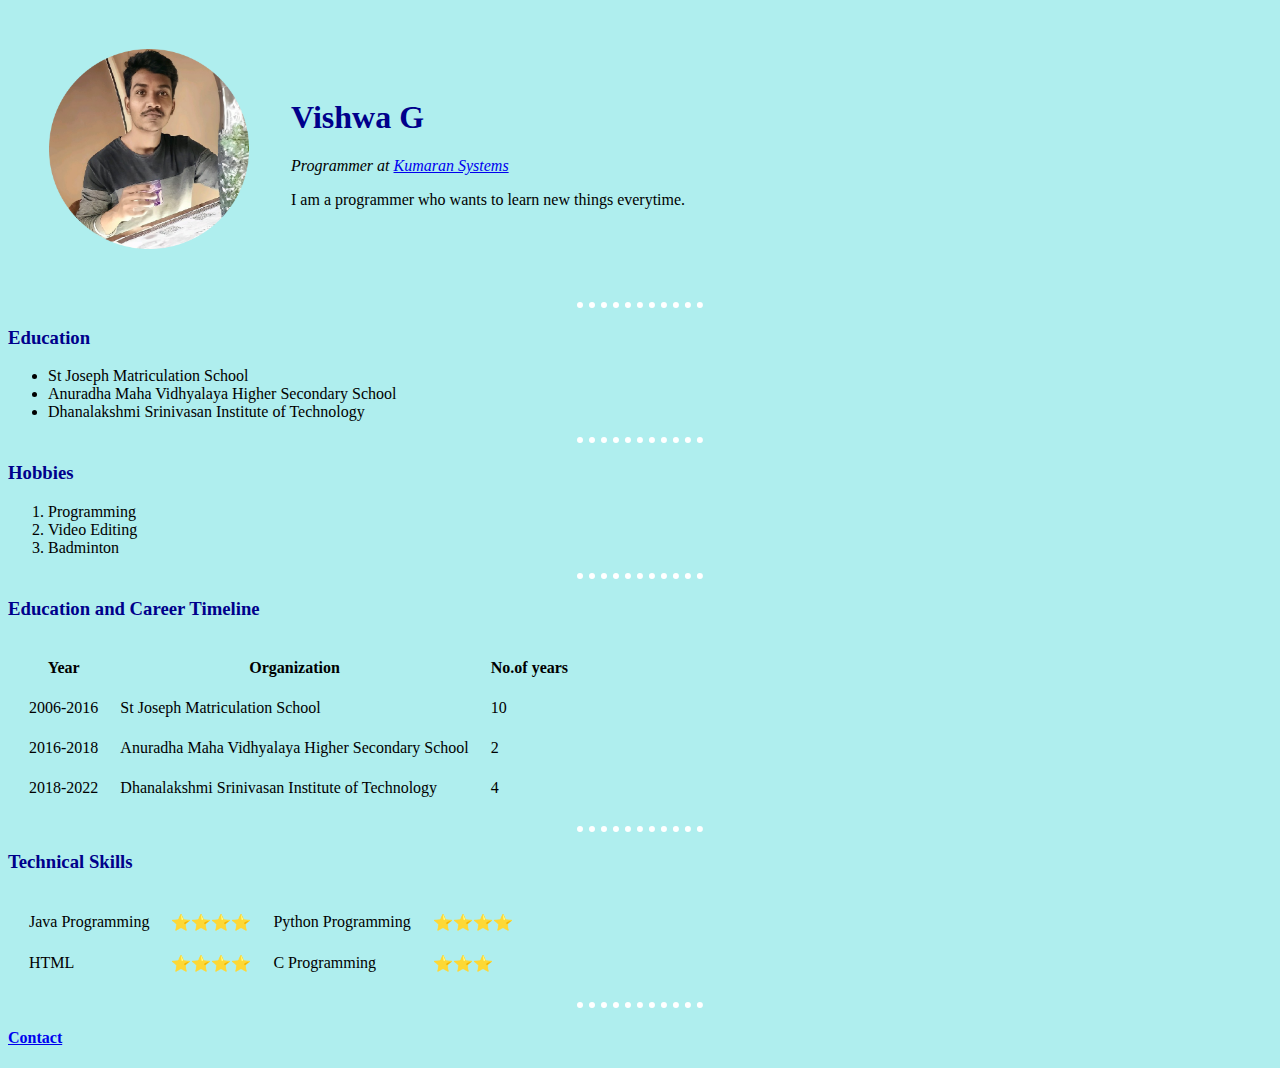
<file: index.html>
<!DOCTYPE html>
<html lang="en" dir="ltr">

<head>
  <meta charset="utf-8">
  <title>Vishwa's Resume</title>
  <link rel="stylesheet" href="css/styles.css">
</head>

<body>
  <table cellspacing="40">
    <tr>
      <td>
        <img src="images/LinkedInProfilePic-modified.png" alt="Vishwa's Profile Picture" height="200" width="200">
      </td>
      <td>
        <h1>Vishwa G</h1>
        <p><em>Programmer at <a href="https://kumaran.com/">Kumaran Systems</a></em></p>
        <p>I am a programmer who wants to learn new things everytime.</p>
      </td>
    </tr>
  </table>

  <hr>
  <h3>Education</h3>
  <ul>
    <li>St Joseph Matriculation School</li>
    <li>Anuradha Maha Vidhyalaya Higher Secondary School</li>
    <li>Dhanalakshmi Srinivasan Institute of Technology</li>
  </ul>
  <hr>
  <h3>Hobbies</h3>
  <ol>
    <li>Programming</li>
    <li>Video Editing</li>
    <li>Badminton</li>
  </ol>
  <hr>
  <h3>Education and Career Timeline</h3>
  <table cellspacing="20">
    <tr>
      <th>Year</th>
      <th>Organization</th>
      <th>No.of years</th>
    </tr>
    <tr>
      <td>2006-2016</td>
      <td>St Joseph Matriculation School</td>
      <td>10</td>
    </tr>
    <tr>
      <td>2016-2018</td>
      <td>Anuradha Maha Vidhyalaya Higher Secondary School</td>
      <td>2</td>
    </tr>
    <tr>
      <td>2018-2022</td>
      <td>Dhanalakshmi Srinivasan Institute of Technology</td>
      <td>4</td>
    </tr>
  </table>
  <hr>
  <h3>Technical Skills</h3>
  <table cellspacing="20">
    <tr>
      <td>Java Programming</td>
      <td>⭐⭐⭐⭐</td>
      <td>Python Programming</td>
      <td>⭐⭐⭐⭐</td>
    </tr>
    <tr>
      <td>HTML</td>
      <td>⭐⭐⭐⭐</td>
      <td>C Programming</td>
      <td>⭐⭐⭐</td>
    </tr>
  </table>
  <hr>
  <h4><a href="contacts.html">Contact</a></h4>
</body>

</html>
</file>
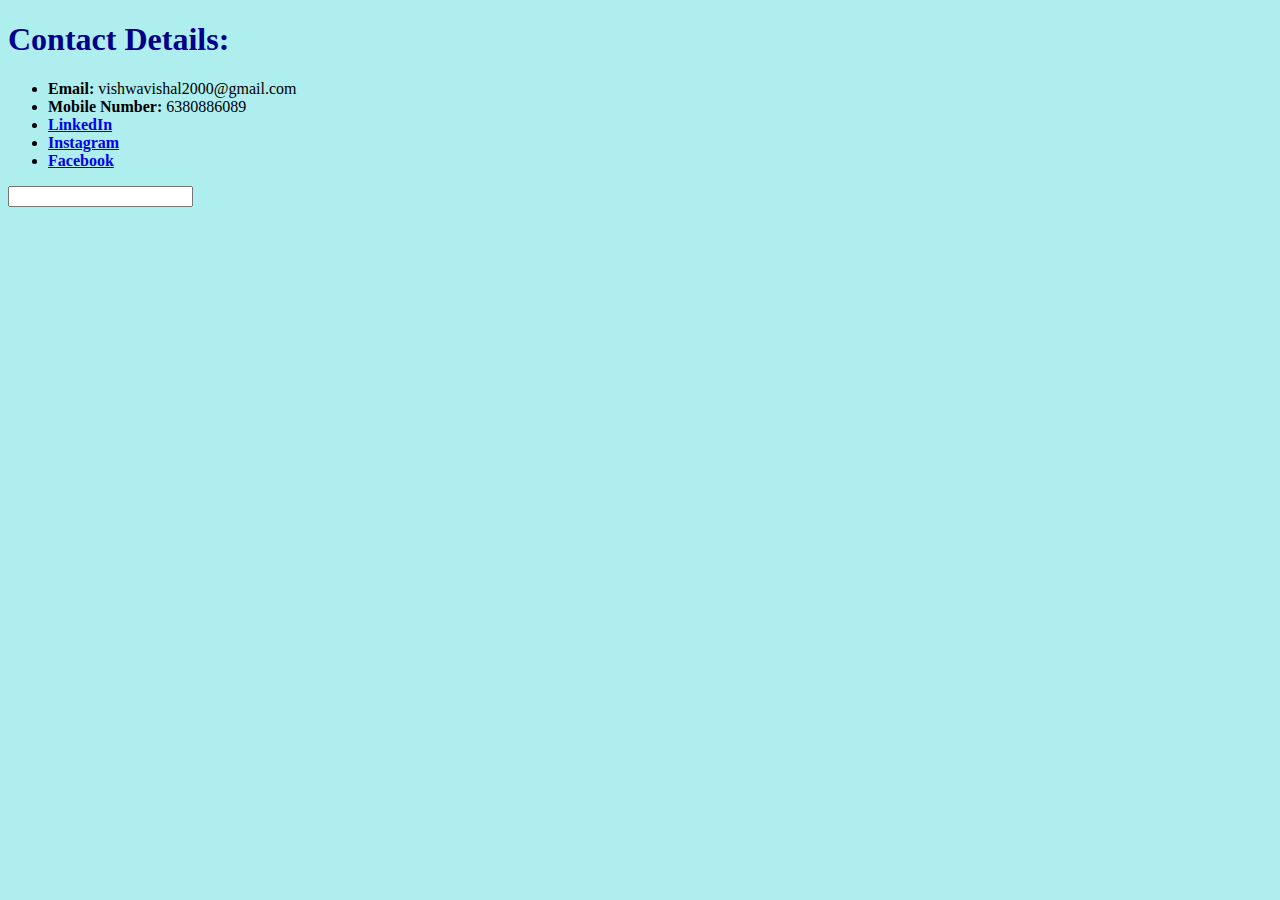
<file: contacts.html>
<!DOCTYPE html>
<html lang="en" dir="ltr">
  <head>
    <meta charset="utf-8">
    <title>Contacts</title>
    <link rel="stylesheet" href="css/styles.css">
  </head>
  <body>
    <h1>Contact Details:</h1>
    <ul>
      <li><strong>Email:</strong> vishwavishal2000@gmail.com</li>
      <li><strong>Mobile Number:</strong> 6380886089</li>
      <li><strong><a href="https://www.linkedin.com/in/vishwaivb7/"> LinkedIn </a></strong></li>
      <li><strong><a href="https://www.instagram.com/vishwa_ivb/"> Instagram </a></strong></li>
      <li><strong><a href="https://www.facebook.com/vishwa.dhoni.71/"> Facebook </a></strong></li>
    </ul>

    <!-- <form class="" action="mailto:vishwavishal2000@gmail.com" method="post" enctype="text/plain">
      <label>Name:</label>
      <input type="text" name="" value="">
      <br>
      <label>Email:</label>
      <input type="email" name="" value="">
      <br>
      <label>Message:</label>
      <textarea name="name" rows="8" cols="40"></textarea>
      <br>
      <input type="submit" name="">
    </form> -->
    <form class="" action="mailto:vishwavishal2000@gmail.com" method="post" enctype="text/plain">
      <input type="submit " name="">
    </form>
  </body>
</html>
</file>
<file: css/styles.css>
body{
  background-color: #afeeee;
}
hr{
  border-style: dotted none none none;
  border-top-width: 6px ;
  border-color: white;
  height: 2%;
  width: 10%;
}
h1
{
  color: darkblue;
}
h3
{
  color: darkblue;
}
</file>
